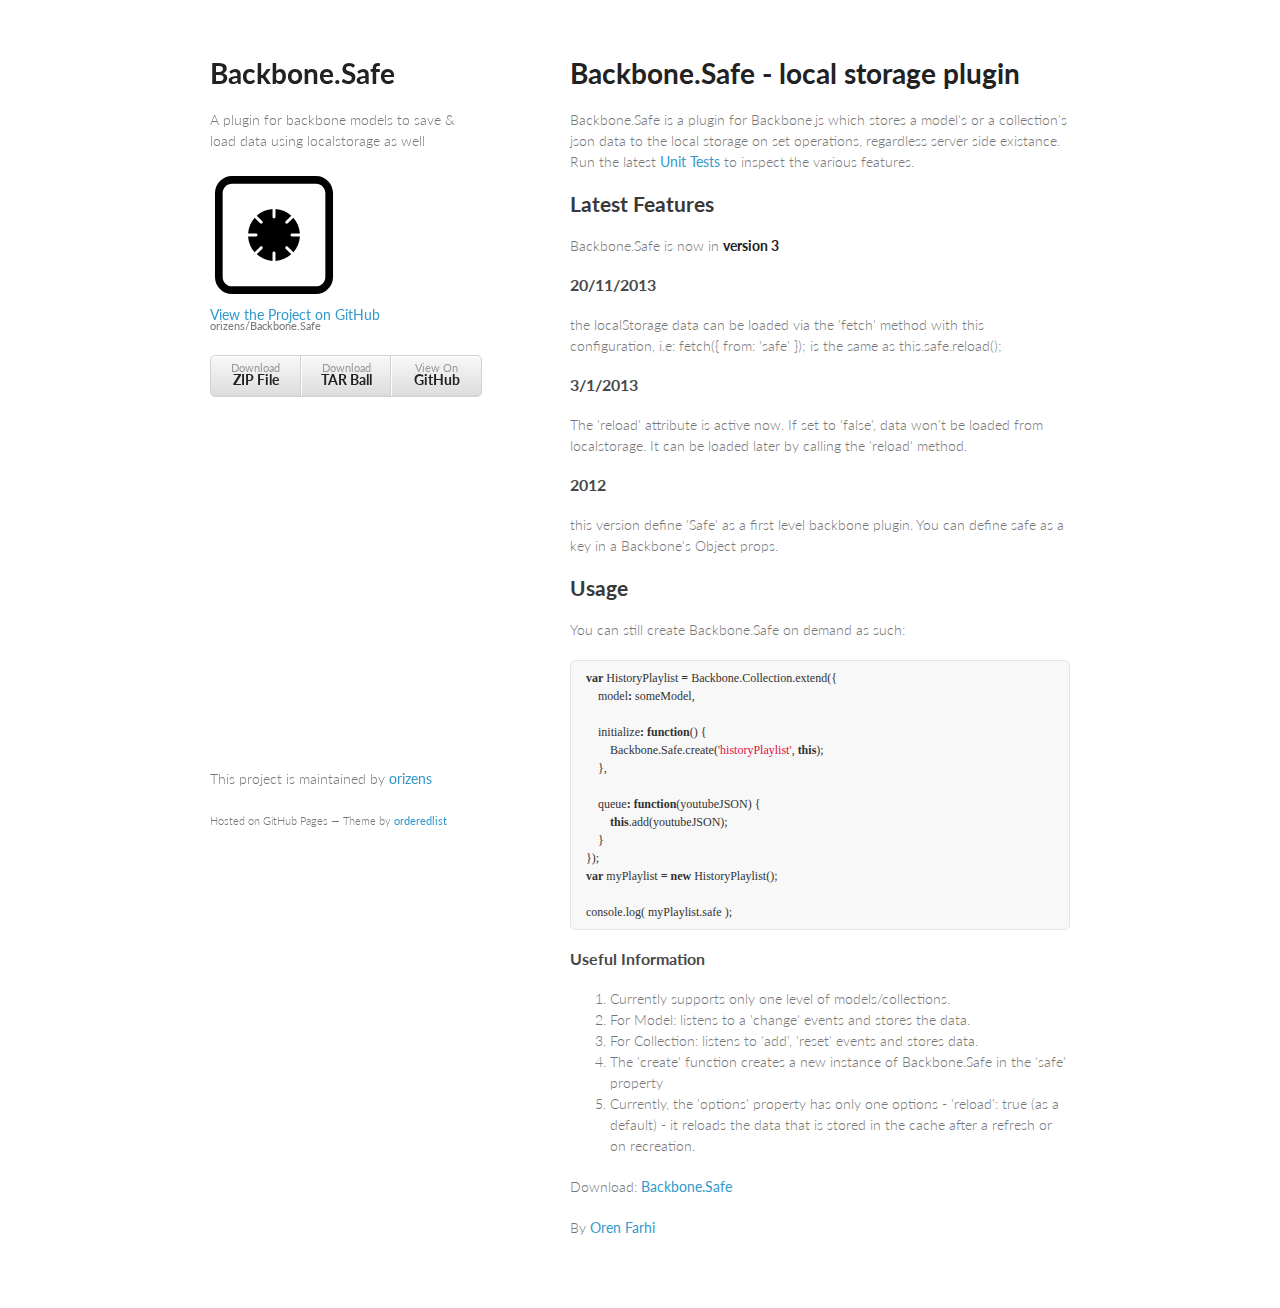
<file: index.html>
<!doctype html>
<html>
  <head>
    <meta charset="utf-8">
    <meta http-equiv="X-UA-Compatible" content="chrome=1">
    <title>Backbone.Safe by orizens</title>

    <link rel="stylesheet" href="stylesheets/styles.css">
    <link rel="stylesheet" href="stylesheets/pygment_trac.css">
    <meta name="viewport" content="width=device-width, initial-scale=1, user-scalable=no">
    <!--[if lt IE 9]>
    <script src="//html5shiv.googlecode.com/svn/trunk/html5.js"></script>
    <![endif]-->
  </head>
  <body>
    <div class="wrapper">
      <header>
        <h1>Backbone.Safe</h1>
        <p>A plugin for backbone models to save &amp; load data using localstorage as well</p>

        <div class="safe-logo">
          <object type="image/svg+xml" data="images/noun_project_3113.svg" 
                width="128" height="128" border="0"></object>
        </div>

        <p class="view"><a href="https://github.com/orizens/Backbone.Safe">View the Project on GitHub <small>orizens/Backbone.Safe</small></a></p>


        <ul>
          <li><a href="https://github.com/orizens/Backbone.Safe/zipball/master">Download <strong>ZIP File</strong></a></li>
          <li><a href="https://github.com/orizens/Backbone.Safe/tarball/master">Download <strong>TAR Ball</strong></a></li>
          <li><a href="https://github.com/orizens/Backbone.Safe">View On <strong>GitHub</strong></a></li>
        </ul>
      </header>
      <section>
        <h1>Backbone.Safe - local storage plugin</h1>

<p>Backbone.Safe is a plugin for Backbone.js which stores a model's or a collection's json data to the local storage on set operations, regardless server side existance.
Run the latest <a href="test">Unit Tests</a> to inspect the various features.
</p>

<h2>Latest Features</h2>

<p>Backbone.Safe is now in <strong>version 3</strong></p>

<h3>20/11/2013</h3>
<p>the localStorage data can be loaded via the 'fetch' method with
this configuration, i.e:
fetch({ from: 'safe' });

 is the same as

this.safe.reload();
</p>

<h3>3/1/2013</h3>
<p>The 'reload' attribute is active now. 
  If set to 'false', data won't be loaded from localstorage. It can be loaded later by calling the 'reload' method.

</p>

<script src="https://gist.github.com/4442694.js"></script>

<h3>2012</h3>
<p>this version define 'Safe' as a first level backbone plugin.
You can define safe as a key in a Backbone's Object props.</p>

<script src="https://gist.github.com/4442686.js"></script>

<h2>Usage</h2>

<p>You can still create Backbone.Safe on demand as such:</p>

<div class="highlight"><pre><span class="kd">var</span> <span class="nx">HistoryPlaylist</span> <span class="o">=</span> <span class="nx">Backbone</span><span class="p">.</span><span class="nx">Collection</span><span class="p">.</span><span class="nx">extend</span><span class="p">({</span>
    <span class="nx">model</span><span class="o">:</span> <span class="nx">someModel</span><span class="p">,</span>

    <span class="nx">initialize</span><span class="o">:</span> <span class="kd">function</span><span class="p">()</span> <span class="p">{</span>
        <span class="nx">Backbone</span><span class="p">.</span><span class="nx">Safe</span><span class="p">.</span><span class="nx">create</span><span class="p">(</span><span class="s1">'historyPlaylist'</span><span class="p">,</span> <span class="k">this</span><span class="p">);</span>
    <span class="p">},</span>

    <span class="nx">queue</span><span class="o">:</span> <span class="kd">function</span><span class="p">(</span><span class="nx">youtubeJSON</span><span class="p">)</span> <span class="p">{</span>
        <span class="k">this</span><span class="p">.</span><span class="nx">add</span><span class="p">(</span><span class="nx">youtubeJSON</span><span class="p">);</span>
    <span class="p">}</span>
<span class="p">});</span>
<span class="kd">var</span> <span class="nx">myPlaylist</span> <span class="o">=</span> <span class="k">new</span> <span class="nx">HistoryPlaylist</span><span class="p">();</span>

<span class="nx">console</span><span class="p">.</span><span class="nx">log</span><span class="p">(</span> <span class="nx">myPlaylist</span><span class="p">.</span><span class="nx">safe</span> <span class="p">);</span>
</pre></div>

<h3>Useful Information</h3>

<ol>
<li>Currently supports only one level of models/collections.</li>
<li>For Model: listens to a 'change' events and stores the data.</li>
<li>For Collection: listens to 'add', 'reset' events and stores data.</li>
<li>The 'create' function creates a new instance of Backbone.Safe in the 'safe' property</li>
<li>Currently, the 'options' property has only one options - 'reload': true (as a default) - it reloads the data that is stored in the cache after a refresh or on recreation.</li>
</ol><p>Download: <a href="https://github.com/orizens/Backbone.Safe/zipball/master">Backbone.Safe</a></p>

<p>By <a href="http://orizens.com">Oren Farhi</a></p>
      </section>
      <footer>
        <p>This project is maintained by <a href="https://github.com/orizens">orizens</a></p>
        <p><small>Hosted on GitHub Pages &mdash; Theme by <a href="https://github.com/orderedlist">orderedlist</a></small></p>
      </footer>
    </div>
    <script src="javascripts/scale.fix.js"></script>
              <script type="text/javascript">
            var gaJsHost = (("https:" == document.location.protocol) ? "https://ssl." : "http://www.");
            document.write(unescape("%3Cscript src='" + gaJsHost + "google-analytics.com/ga.js' type='text/javascript'%3E%3C/script%3E"));
          </script>
          <script type="text/javascript">
            try {
              var pageTracker = _gat._getTracker("UA-35188202-1");
            pageTracker._trackPageview();
            } catch(err) {}
          </script>

  </body>
</html>
</file>
<file: stylesheets/styles.css>
@import url(https://fonts.googleapis.com/css?family=Lato:300italic,700italic,300,700);

body {
  padding:50px;
  font:14px/1.5 Lato, "Helvetica Neue", Helvetica, Arial, sans-serif;
  color:#777;
  font-weight:300;
}

h1, h2, h3, h4, h5, h6 {
  color:#222;
  margin:0 0 20px;
}

p, ul, ol, table, pre, dl {
  margin:0 0 20px;
}

h1, h2, h3 {
  line-height:1.1;
}

h1 {
  font-size:28px;
}

h2 {
  color:#393939;
}

h3, h4, h5, h6 {
  color:#494949;
}

a {
  color:#39c;
  font-weight:400;
  text-decoration:none;
}

a small {
  font-size:11px;
  color:#777;
  margin-top:-0.6em;
  display:block;
}

.wrapper {
  width:860px;
  margin:0 auto;
}

blockquote {
  border-left:1px solid #e5e5e5;
  margin:0;
  padding:0 0 0 20px;
  font-style:italic;
}

code, pre {
  font-family:Monaco, Bitstream Vera Sans Mono, Lucida Console, Terminal;
  color:#333;
  font-size:12px;
}

pre {
  padding:8px 15px;
  background: #f8f8f8;  
  border-radius:5px;
  border:1px solid #e5e5e5;
  overflow-x: auto;
}

table {
  width:100%;
  border-collapse:collapse;
}

th, td {
  text-align:left;
  padding:5px 10px;
  border-bottom:1px solid #e5e5e5;
}

dt {
  color:#444;
  font-weight:700;
}

th {
  color:#444;
}

img {
  max-width:100%;
}

header {
  width:270px;
  float:left;
  position:fixed;
}

header ul {
  list-style:none;
  height:40px;
  
  padding:0;
  
  background: #eee;
  background: -moz-linear-gradient(top, #f8f8f8 0%, #dddddd 100%);
  background: -webkit-gradient(linear, left top, left bottom, color-stop(0%,#f8f8f8), color-stop(100%,#dddddd));
  background: -webkit-linear-gradient(top, #f8f8f8 0%,#dddddd 100%);
  background: -o-linear-gradient(top, #f8f8f8 0%,#dddddd 100%);
  background: -ms-linear-gradient(top, #f8f8f8 0%,#dddddd 100%);
  background: linear-gradient(top, #f8f8f8 0%,#dddddd 100%);
  
  border-radius:5px;
  border:1px solid #d2d2d2;
  box-shadow:inset #fff 0 1px 0, inset rgba(0,0,0,0.03) 0 -1px 0;
  width:270px;
}

header li {
  width:89px;
  float:left;
  border-right:1px solid #d2d2d2;
  height:40px;
}

header ul a {
  line-height:1;
  font-size:11px;
  color:#999;
  display:block;
  text-align:center;
  padding-top:6px;
  height:40px;
}

strong {
  color:#222;
  font-weight:700;
}

header ul li + li {
  width:88px;
  border-left:1px solid #fff;
}

header ul li + li + li {
  border-right:none;
  width:89px;
}

header ul a strong {
  font-size:14px;
  display:block;
  color:#222;
}

section {
  width:500px;
  float:right;
  padding-bottom:50px;
}

small {
  font-size:11px;
}

hr {
  border:0;
  background:#e5e5e5;
  height:1px;
  margin:0 0 20px;
}

footer {
  width:270px;
  float:left;
  position:fixed;
  bottom:50px;
}

@media print, screen and (max-width: 960px) {
  
  div.wrapper {
    width:auto;
    margin:0;
  }
  
  header, section, footer {
    float:none;
    position:static;
    width:auto;
  }
  
  header {
    padding-right:320px;
  }
  
  section {
    border:1px solid #e5e5e5;
    border-width:1px 0;
    padding:20px 0;
    margin:0 0 20px;
  }
  
  header a small {
    display:inline;
  }
  
  header ul {
    position:absolute;
    right:50px;
    top:52px;
  }
}

@media print, screen and (max-width: 720px) {
  body {
    word-wrap:break-word;
  }
  
  header {
    padding:0;
  }
  
  header ul, header p.view {
    position:static;
  }
  
  pre, code {
    word-wrap:normal;
  }
}

@media print, screen and (max-width: 480px) {
  body {
    padding:15px;
  }
  
  header ul {
    display:none;
  }
}

@media print {
  body {
    padding:0.4in;
    font-size:12pt;
    color:#444;
  }
}
</file>
<file: stylesheets/pygment_trac.css>
.highlight  { background: #ffffff; }
.highlight .c { color: #999988; font-style: italic } /* Comment */
.highlight .err { color: #a61717; background-color: #e3d2d2 } /* Error */
.highlight .k { font-weight: bold } /* Keyword */
.highlight .o { font-weight: bold } /* Operator */
.highlight .cm { color: #999988; font-style: italic } /* Comment.Multiline */
.highlight .cp { color: #999999; font-weight: bold } /* Comment.Preproc */
.highlight .c1 { color: #999988; font-style: italic } /* Comment.Single */
.highlight .cs { color: #999999; font-weight: bold; font-style: italic } /* Comment.Special */
.highlight .gd { color: #000000; background-color: #ffdddd } /* Generic.Deleted */
.highlight .gd .x { color: #000000; background-color: #ffaaaa } /* Generic.Deleted.Specific */
.highlight .ge { font-style: italic } /* Generic.Emph */
.highlight .gr { color: #aa0000 } /* Generic.Error */
.highlight .gh { color: #999999 } /* Generic.Heading */
.highlight .gi { color: #000000; background-color: #ddffdd } /* Generic.Inserted */
.highlight .gi .x { color: #000000; background-color: #aaffaa } /* Generic.Inserted.Specific */
.highlight .go { color: #888888 } /* Generic.Output */
.highlight .gp { color: #555555 } /* Generic.Prompt */
.highlight .gs { font-weight: bold } /* Generic.Strong */
.highlight .gu { color: #800080; font-weight: bold; } /* Generic.Subheading */
.highlight .gt { color: #aa0000 } /* Generic.Traceback */
.highlight .kc { font-weight: bold } /* Keyword.Constant */
.highlight .kd { font-weight: bold } /* Keyword.Declaration */
.highlight .kn { font-weight: bold } /* Keyword.Namespace */
.highlight .kp { font-weight: bold } /* Keyword.Pseudo */
.highlight .kr { font-weight: bold } /* Keyword.Reserved */
.highlight .kt { color: #445588; font-weight: bold } /* Keyword.Type */
.highlight .m { color: #009999 } /* Literal.Number */
.highlight .s { color: #d14 } /* Literal.String */
.highlight .na { color: #008080 } /* Name.Attribute */
.highlight .nb { color: #0086B3 } /* Name.Builtin */
.highlight .nc { color: #445588; font-weight: bold } /* Name.Class */
.highlight .no { color: #008080 } /* Name.Constant */
.highlight .ni { color: #800080 } /* Name.Entity */
.highlight .ne { color: #990000; font-weight: bold } /* Name.Exception */
.highlight .nf { color: #990000; font-weight: bold } /* Name.Function */
.highlight .nn { color: #555555 } /* Name.Namespace */
.highlight .nt { color: #000080 } /* Name.Tag */
.highlight .nv { color: #008080 } /* Name.Variable */
.highlight .ow { font-weight: bold } /* Operator.Word */
.highlight .w { color: #bbbbbb } /* Text.Whitespace */
.highlight .mf { color: #009999 } /* Literal.Number.Float */
.highlight .mh { color: #009999 } /* Literal.Number.Hex */
.highlight .mi { color: #009999 } /* Literal.Number.Integer */
.highlight .mo { color: #009999 } /* Literal.Number.Oct */
.highlight .sb { color: #d14 } /* Literal.String.Backtick */
.highlight .sc { color: #d14 } /* Literal.String.Char */
.highlight .sd { color: #d14 } /* Literal.String.Doc */
.highlight .s2 { color: #d14 } /* Literal.String.Double */
.highlight .se { color: #d14 } /* Literal.String.Escape */
.highlight .sh { color: #d14 } /* Literal.String.Heredoc */
.highlight .si { color: #d14 } /* Literal.String.Interpol */
.highlight .sx { color: #d14 } /* Literal.String.Other */
.highlight .sr { color: #009926 } /* Literal.String.Regex */
.highlight .s1 { color: #d14 } /* Literal.String.Single */
.highlight .ss { color: #990073 } /* Literal.String.Symbol */
.highlight .bp { color: #999999 } /* Name.Builtin.Pseudo */
.highlight .vc { color: #008080 } /* Name.Variable.Class */
.highlight .vg { color: #008080 } /* Name.Variable.Global */
.highlight .vi { color: #008080 } /* Name.Variable.Instance */
.highlight .il { color: #009999 } /* Literal.Number.Integer.Long */

.type-csharp .highlight .k { color: #0000FF }
.type-csharp .highlight .kt { color: #0000FF }
.type-csharp .highlight .nf { color: #000000; font-weight: normal }
.type-csharp .highlight .nc { color: #2B91AF }
.type-csharp .highlight .nn { color: #000000 }
.type-csharp .highlight .s { color: #A31515 }
.type-csharp .highlight .sc { color: #A31515 }
</file>
